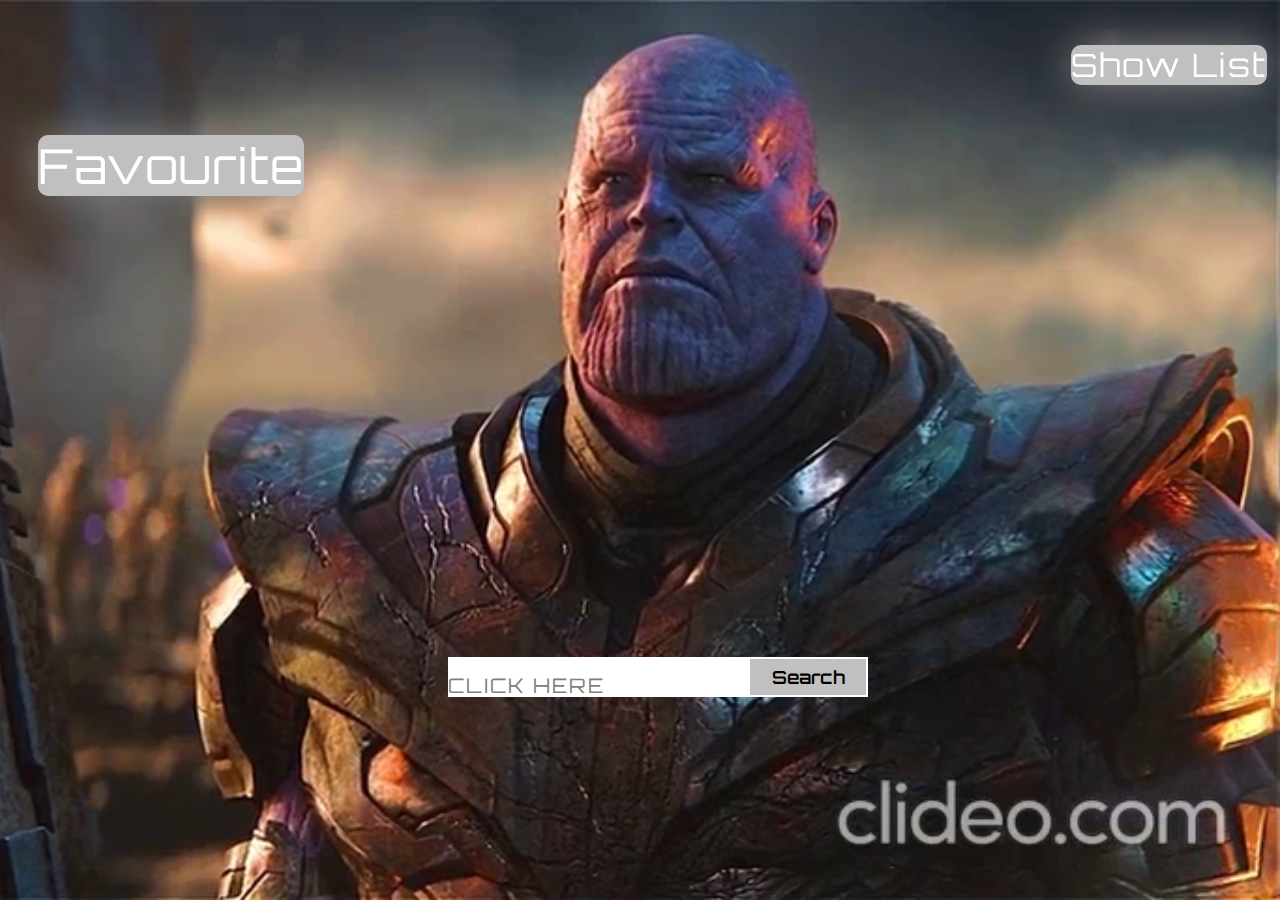
<file: index.html>
<!DOCTYPE html>
<html lang="en">
<head>
    <meta charset="UTF-8">
    <meta http-equiv="X-UA-Compatible" content="IE=edge">
    <meta name="viewport" content="width=device-width, initial-scale=1.0">
    <meta http-equiv="Content-Security-Policy" content="upgrade-insecure-requests" />
    <title>SuperHero Hunter</title>

    <!-- Adding icon to tab -->
    <link rel="icon" type="image/x-icon" href="/assets/images/thor.jpg">
    
    <!-- Inserting Font-Awesome CDN -->
    <link rel="stylesheet" href="https://cdnjs.cloudflare.com/ajax/libs/font-awesome/6.3.0/css/all.min.css" integrity="sha512-SzlrxWUlpfuzQ+pcUCosxcglQRNAq/DZjVsC0lE40xsADsfeQoEypE+enwcOiGjk/bSuGGKHEyjSoQ1zVisanQ==" crossorigin="anonymous" referrerpolicy="no-referrer" />
    
    <!-- Linking Google Fonts -->
    <link href="https://fonts.googleapis.com/css2?family=Orbitron:wght@400;500;600;700&family=Poppins:wght@300;400;500;600;700&display=swap" rel="stylesheet">
    
    <!-- Inserting CSS file -->
    <link rel="stylesheet" href="./assets/css/mainpage.css">

    <!-- Inserting Javascript file -->
    <script defer src="./assets/js/mainpage.js" type="module"></script>
</head>

<body>
   
  
    <!-- Background  -->
    <div class="box">
        <video id="background-video" autoplay muted loop>
            <source src="assets/images/neww.mp4" type="video/mp4">
           </video>
    </div>

    <!-- Search List` -->
    <div class="searchList flex j-c a-s" id="search-list">
        <p class="notFound"id="notFound">No Character Found</p>
        <ul class="flex f-c j-s" id="ul">
            <!-- *********Search List Will Append here********* -->
        </ul>
    </div>

    <!-- Show/Hide Characters List -->
    <button class="showHideList" id="showHideList">Show List</button>
    
    <!-- Characters list -->
    <div class="charList" id="charList">
        <ul class="charListUl" id="charListUl">
            <!-- *********Character List Will Append here*********** -->
        </ul>
    </div>

    <!-- SearchBar to search characters  -->
    <div class="searchbar">
        <input type="text" name="name" id="name" placeholder="CLICK HERE">
        <button class="searchBtn">Search</button>
    </div>

    <!-- Favourite Characters Link -->
    <div class="favBtn"><a href="./favourite.html">Favourite</a></div>

    <!-- Mute Unmute button for background video -->
    <!-- <button id="unmuteBtn" class="unmuteBtn"><i class="fa-solid fa-volume-xmark fa-2x unmuteBtni" id="unmuteBtni"></i></button> -->

</body>  

</html>
</file>
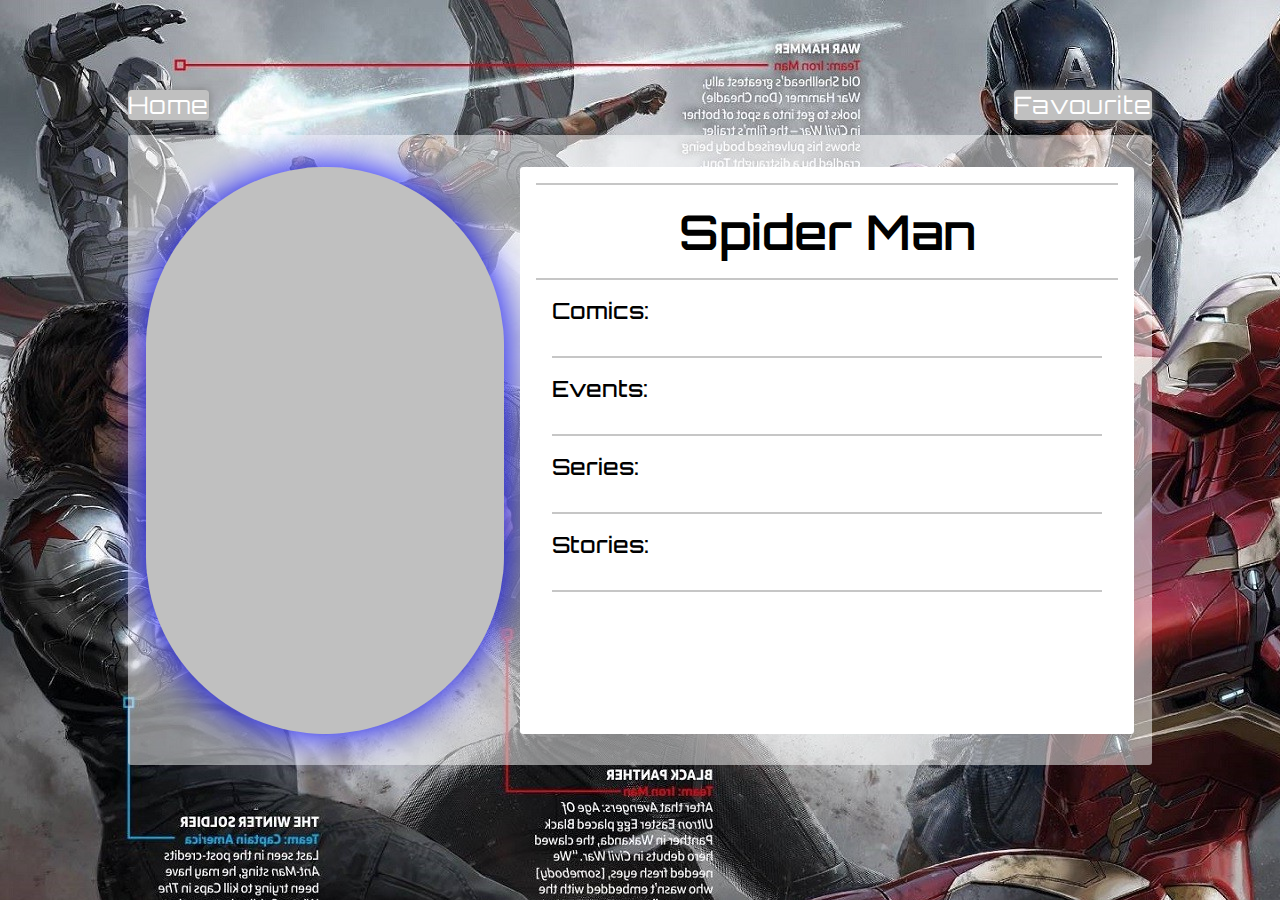
<file: character.html>
<!DOCTYPE html>
<html lang="en">
<head>
    <meta charset="UTF-8">
    <meta http-equiv="X-UA-Compatible" content="IE=edge">
    <meta name="viewport" content="width=device-width, initial-scale=1.0">
    <meta http-equiv="Content-Security-Policy" content="upgrade-insecure-requests" />
    <title>SuperHero Hunter</title>

    <!-- Adding icon to tab -->
    <link rel="icon" type="image/x-icon" href="/assets/images/favpic.jpg">

    <!-- Inserting Font-Awesome CDN -->
    <link rel="stylesheet" href="https://cdnjs.cloudflare.com/ajax/libs/font-awesome/6.3.0/css/all.min.css" integrity="sha512-SzlrxWUlpfuzQ+pcUCosxcglQRNAq/DZjVsC0lE40xsADsfeQoEypE+enwcOiGjk/bSuGGKHEyjSoQ1zVisanQ==" crossorigin="anonymous" referrerpolicy="no-referrer" />
    
    <!-- Linking Google Fonts -->
    <link href="https://fonts.googleapis.com/css2?family=Orbitron:wght@400;500;600;700&family=Poppins:wght@300;400;500;600;700&display=swap" rel="stylesheet">
    
    <!-- Inserting CSS file -->
    <link rel="stylesheet" href="./assets/css/character.css">
    
    <!-- Inserting Javascript file -->
    <script src="./assets/js/character.js"></script>
</head>
<body>

    <!-- Background  -->
    <div class="box">
        <img src="./assets/images/64886.jpg" alt="">
    </div>
    <!-- Home Page Link -->
    <div class="favBtn"><a href="./index.html">Home</a></div>

    <!-- Favourite Page Link -->
    <!-- <div class="favBtn favBtn2"><a href="./favourite.html">Favourite</a></div> -->
    <div class="homeBtn"><a href="./favourite.html">Favourite</a></div>

    <!-- Container to display Character details -->
    <div class="container">
        <div class="img">
            <img id="img" alt="">
        </div>
        <div class="details">
            <div class="name"id="charName">Spider Man</div>
            <div class="comics content">
                <div class="heading">Comics: </div>
                <div class="comicsList">
                    <ol type="1" class="comicsOl" id="comicsOl">
                        <!-- Comic List Item will append here -->
                    </ol>
                </div>
            </div>
            <div class="events content">
                <div class="heading">Events: </div>
                <div class="eventsList">
                    <ol type="1" class="eventsOl" id="eventsOl">
                        <!-- Events List Item will append here -->
                    </ol>
                </div>
            </div>
            <div class="series content">
                <div class="heading">Series: </div>
                <div class="seriesList">
                    <ol type="1" class="seriesOl" id="seriesOl">
                        <!-- Series List Item will append here -->
                    </ol>
                </div>
            </div>
            <div class="stories content">
                <div class="heading">Stories: </div>
                <div class="storiesList">
                    <ol type="1" class="storiesOl" id="storiesOl">
                        <!-- Stories List Item will append here -->
                    </ol>
                </div>
            </div>
        </div>
    </div>
</body>  
</html>
</file>
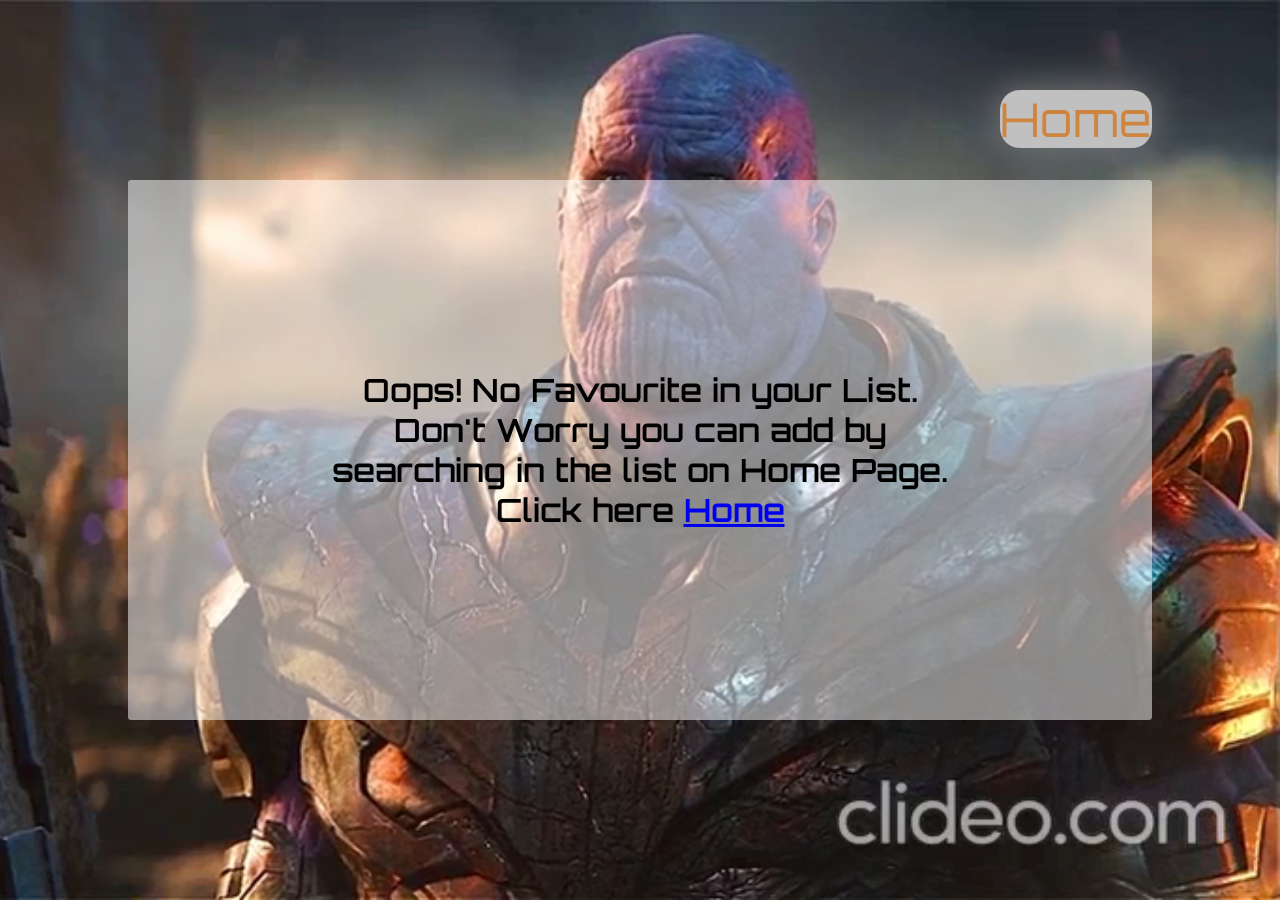
<file: favourite.html>
<!DOCTYPE html>
<html lang="en">
<head>
    <meta charset="UTF-8">
    <meta http-equiv="X-UA-Compatible" content="IE=edge">
    <meta name="viewport" content="width=device-width, initial-scale=1.0">
    <meta http-equiv="Content-Security-Policy" content="upgrade-insecure-requests" />
    <title>SuperHero Hunter</title>

    <!-- Adding icon to tab -->
    <link rel="icon" type="image/x-icon" href="/assets/images/icon.png">

    <!-- Inserting Font-Awesome CDN -->
    <link rel="stylesheet" href="https://cdnjs.cloudflare.com/ajax/libs/font-awesome/6.3.0/css/all.min.css" integrity="sha512-SzlrxWUlpfuzQ+pcUCosxcglQRNAq/DZjVsC0lE40xsADsfeQoEypE+enwcOiGjk/bSuGGKHEyjSoQ1zVisanQ==" crossorigin="anonymous" referrerpolicy="no-referrer" />
    
    <!-- Linking Google Fonts -->
    <link href="https://fonts.googleapis.com/css2?family=Orbitron:wght@400;500;600;700&family=Poppins:wght@300;400;500;600;700&display=swap" rel="stylesheet">
    
    <!-- Inserting CSS file -->
    <link rel="stylesheet" href="./assets/css/favourite.css">

    <!-- Inserting JS file -->
    <script defer src="./assets/js/favourite.js"></script>
</head>
<body>

    <!-- Background -->
    <div class="box">
        <video id="background-video" autoplay muted loop>
            <source src="assets/images/neww.mp4" type="video/mp4">
           </video>
    </div>

    <!-- Home Page Link -->
    <div class="favBtn"><a href="./index.html">Home</a></div>

    <!-- Container to display  Favourite characters -->
    <div class="container">
        <ul class="ul"id="ul">
            <!-- Favourite Characters List will append here -->
        </ul>
    </div>

    <!-- Info to show whenever no character are there in favourite list -->
    <div class="noFavChar" id="noFavChar">
        <p class="desc">
            Oops! No Favourite in your List.
            Don't Worry you can add by searching in the list on Home Page.
            Click here <a href="/Superhero-Hunter-App-Coding-Ninjas">Home</a>
        </p>
    </div>
</body>  
</html>
</file>
<file: assets/css/mainpage.css>
*{
    margin:0;
    padding:0;
    box-sizing:border-box;
    font-family:'orbitron'
}

/* Utility Classes */
.flex{
    display:flex;
}
.f-c{
    flex-direction:column;
}
.a-c{
    align-items: center;
}
.a-s{
    align-items:flex-start;
}
.j-s{
    justify-content:flex-start;
}
.j-c{
    justify-content: center;
}
.j-sb{
    justify-content: space-between;
}

/* Defining variables for colors */
:root{
    --pure:#fff;
    --dark:#000;
    --list-background:rgba(255, 255, 255,.5);
    --listHover:rgba(255, 255, 255,.7);
    --theme:rgb(255,0,0);
    --addBtn:rgb(73, 73, 73);
    --addBtnHover:rgba(158, 158, 158, 0.7);
}

body{
    min-height:100vh;
    display:flex;
    justify-content: center;
    align-items:center;
}

/********* Background  *********/
.box{
    width:100%;
    min-height:100vh;
    position:relative;
    overflow:hidden;
}
#background-video {
    position: fixed;
    right: 0;
    bottom: 0;
    min-width: 100%;
    min-height: 100%;
    z-index: -1;
   }
/* .box img{
    position:absolute;
    top:0;
    left:0;
    z-index:9;
} */

/****** SearchBar ********/
.searchbar{
    position:absolute;
    top:73%;
    left:35%;
    z-index:12;
    width:auto;
    display:flex;
    justify-content:right;
    align-items:end; background-color: white;
    
}
.searchbar input[type="text"]{
    width:300px;
    height:30px;
    background:transparent;
    border-top:0;
    border-right:0;
    border-left:0;
    border-bottom:2px solid var(--pure);
    outline:none;
    color:var(--pure);
    font-size:30px;
    letter-spacing: 2px;
    display:flex;
    align-items:flex-end;
    color: black;
}
.searchbar input[type="text"]::placeholder{
    font-size:20px;
    color:var(--pure);
    display:flex;
    align-items: flex-end;
    justify-content: right;
    color:grey
}
.searchBtn{
    width:7.5rem;
    height:40px;
    background:var(--pure);
    color:var(--dark);
    font-size:18px;
    font-weight:600;
    border:2px solid var(--pure);
    padding:.2rem;
    cursor:pointer;
    transition:all .2s ease-in-out;
    display:inline-block;
    background-color: silver;
}
.searchBtn:hover{
    background:transparent;
    color:var(--pure);
}

/****** Favourite Page Link *******/
.favBtn{
    position:absolute;
    top:15%;
    left:3%;
    z-index:12;
  overflow: hidden;
 background-color: silver;
    border-radius: 10px;
    box-shadow: 0 0 40px grey;
}
.favBtn a{
    text-decoration: none;
    color:var(--pure);
    font-size:3rem;
    letter-spacing: 1px;
    position:relative;
}
.favBtn a::before{
    content:'';
    position:absolute;
    width:100%;
    height:2px;
    background: var(--theme);
    bottom:0;
    left:-100%;
    z-index:13;
    transition:all .2s ease-in-out;
}
.favBtn a:hover::before{
    left:0;
}



/******** Search List ***********/
.searchList{
    width:440px;
    max-height:21rem;
    position:absolute;
    z-index:11;
    /* background:var(--list-background); */
    border-radius:.2rem;
    padding:.5rem;
    overflow:hidden;
    overflow-y:scroll;
    display:none;
     box-shadow: 0 0 20px grey;
     border-color: black;
     border-radius: 10px;
}
.searchList ul{
    width:100%;
    height:auto;
    overflow-y:scroll;
}
.searchList::-webkit-scrollbar{
    width:2px;
}
.searchList:-webkit-scrollbar-track {
    background: var(--list-background);
  }
.searchList::-webkit-scrollbar-thumb {  
    background: var(--pure);
}
.searchList::-webkit-scrollbar-thumb:hover {
    background: var(--dark);
}
.searchList ul::-webkit-scrollbar{
    display:none;
}

.searchList li{
    width:100%;

    height:3rem;
    list-style:none;
    font-size:1.2rem;
    font-weight:500;
    padding: 0 1rem;
    margin:.2rem 0;
    border-radius: .2rem;
    transition:all .22s ease-in-out;
}
.searchList li:hover{
    height:6rem;
    background:var(--listHover) ;
}

.searchList li .addFav{
    background:transparent;
    border:none;
    outline:none;
    cursor:pointer;
    padding:.5rem;
    border-radius:.2rem;
    transition:all .2s ease-in-out;
    background-color: #000;
}
.searchList li .addFav .addFavi{
    font-size:1.8rem;
    color:var(--addBtn);
}
.searchList li .addFav:hover{
    background:var(--addBtnHover);
    
}
.searchList li .addFav:hover .addFavi{
    color:var(--dark);
}

.searchList .left{
    cursor:pointer;
}
.searchList .left .charName{
    max-width:80%;
    margin-left:1rem;
    transition:all .2s ease-in-out;
}
.searchList .left img{
    width:50px;
    height:50px;
    border-radius:.2rem;
    transition:all .2s ease-in-out;
    border-radius:30px ;
    box-shadow: 0 0 10px black;
}
.searchList li:hover .left img{
    width:70px;
    height:70px;
}
.searchList li:hover .charName{
    font-size:1.5rem;
}
.searchList li:hover .addFav{
    padding:.5rem;
}

/******** If no item in Search List ********/
.notFound{
    position:absolute;
    top:50%;
    left:50%;
    transform:translate(-50%,-50%);
    font-weight:600;
    font-size:1.2rem;
    display:none;

}

/********* Mute Unmute Background Video *********/
.unmuteBtn{
    position:absolute;
    z-index:13;
    left:2rem;
    bottom:2rem;
    background:transparent;
    border:none;
    outline:none;
    cursor:pointer;
}
.unmuteBtn .unmuteBtni{
    background:transparent;
    color:var(--pure);
}


/********* Characters List for Home Page *********/
.charList{
    width:34%;
    max-height:75vh;
    position:absolute;
    z-index:14;
    background:var(--list-background);
   
   box-shadow:  0 0 20px grey;
    border-radius:.2rem;
    padding:.5rem;
    overflow:hidden;
    overflow-y:scroll;
    top:11%;
    right:1%;
}
.charList::-webkit-scrollbar{
    width:5px;
}
.charList:-webkit-scrollbar-track {
    background: var(--list-background);
}
.charList::-webkit-scrollbar-thumb {
    background: var(--pure);
    border-radius:2.5px;
}
.charList::-webkit-scrollbar-thumb:hover {
    background: var(--dark);
}
.charListUl{
    width:100%;
    height:100%;
    display:flex;
    flex-wrap:wrap;
  
}
.char{
    width:200px;
    height:270px;
    margin:1rem;
    background:var(--listHover) ;
    border-radius:.2rem;
    list-style:none;
    border: 2px solid black;
}
.char .img{
    width:100%;
    height:70%;
  
}
.char .img .charImg{
    width:100%;
    height:100%;
    /* border-radius:.2rem; */
    border-radius: 300px;
    box-shadow: 0 0 30px blue;
    padding: 5px;
}
.char .details{
    text-align: center;
    padding:.7rem;
}
.char .details .name{
    
    color:var(--theme);
    font-size:1rem;
    padding-bottom:.3rem;
    font-weight:600;
}
.char .details .series, .char .details .comics{
    font-size:.8rem;
    letter-spacing:1px;
    line-height:1.2rem;
}


/********* Show/Hide List Button *********/
.showHideList{
    position:absolute;
    top:5%;
    right:1%;
    color:var(--pure);
    z-index:14;
    background:transparent;
    border:none;
    cursor:pointer;
    font-size:2rem;
    letter-spacing: 2px;
    transition:all .3s ease-in-out;
    background-color: silver;
    border-radius: 10px;
    box-shadow: 0 0 40px grey;
}
.showHideList:hover{
    border-right:10px solid var(--theme);
    padding-left:.7rem;
}


/* Media Query for width less than 710px */
@media screen and (max-width: 710px) {
    .searchList{
        width:95%;
    }
    .searchList li{
        font-size:.9rem;
    }
    .searchList li:hover .charName{
        font-size:1.1rem;
    }
    .favBtn a{
        font-size:1.2rem;
    }
    .showHideList{
        font-size:1.2rem;
    }
    .searchbar input[type="text"]{
        width:230px;
        color:var(--pure);
        font-size:.9rem;
        letter-spacing: 1px;
    }
    .searchbar input[type="text"]::placeholder{
        font-size:1rem;
    }
    .searchBtn{
        width:6rem;
        font-size:1rem;
    }
}


/* Media Query for width less than 510px */
@media screen and (max-width: 510px) {
    .searchList li{
        font-size:.8rem;
    }
    .searchList li:hover .charName{
        font-size:1rem;
    }
    .favBtn a{
        font-size:1rem;
    }
    .showHideList{
        font-size:1rem;
    }
}
</file>
<file: assets/css/character.css>
*{
    margin:0;
    padding:0;
    box-sizing:border-box;
    font-family:'orbitron'
}

/* Utility Classes */
.flex{
    display:flex;
}
.f-c{
    flex-direction:column;
}
.a-c{
    align-items: center;
}
.a-s{
    align-items:flex-start;
}
.j-s{
    justify-content:flex-start;
}
.j-c{
    justify-content: center;
}
.j-sb{
    justify-content: space-between;
}

/* Defining variables for colors */
:root{
    --pure:#fff;
    --dark:#000;
    --list-background:rgba(255, 255, 255,.5);
    --charDetailBackground:rgba(255, 255, 255,.7);
    --theme:#ee171f;
    --scrollThumb:rgb(121, 121, 121);
    --borderBottom: rgb(198, 198, 198);
}

body{
    min-height:100vh;
    display:flex;
    justify-content: center;
    align-items:center;
}

/********* Background  *********/
.box{
    width:100%;
    min-height:100vh;
    position:relative;
    overflow:hidden;
}
.box img{
    position:absolute;
    top:0;
    left:0;
    object-fit:cover;
    z-index:9;
}

/********** Home & Favourite Page Link **********/
.favBtn{
    position:absolute;
    top:10%;
    left:10%;
    z-index:12;
    overflow:hidden;
    background-color: silver;
    border-radius: 4px;
    box-shadow: 0 0 10px grey;
}
.favBtn a{
    text-decoration: none;
    color:var(--pure);
    font-size:1.5rem;
    letter-spacing: 1px;
    position:relative;
}
.favBtn a::before{
    content:'';
    position:absolute;
    width:100%;
    height:2px;
    background: var(--theme);
    bottom:0;
    left:-100%;
    z-index:13;
    transition:all .2s ease-in-out;
}
.favBtn a:hover::before{
    left:0;
}
.homeBtn{
    position:absolute;
    top:10%;
    right:10%;
    z-index:12;
    overflow:hidden;
    background-color: silver;
    border-radius: 4px;
    box-shadow: 0 0 10px grey;
}
.homeBtn a{
    text-decoration: none;
    color:var(--pure);
    font-size:1.5rem;
    letter-spacing: 1px;
    position:relative;
}
.homeBtn a::before{
    content:'';
    position:absolute;
    width:100%;
    height:2px;
    background: var(--theme);
    bottom:0;
    left:-100%;
    z-index:13;
    transition:all .2s ease-in-out;
}
.homeBtn a:hover::before{
    left:0;
}


/********** Contianer to Display Character's Details **********/
.container{
    position:absolute;
    z-index:9;
    width:80%;
    height:70vh;
    display:flex;
    align-items:center;
    justify-content: center;
    gap:1rem;
    background:var(--list-background);
    border-radius:.2rem;
}

.container .img{
    width:35%;
    height:90%;

}
.container .img img{
    width:100%;
    height:100%;
    border-radius:.2rem;
    background-color: silver;
    border-radius: 400px;
    box-shadow: 0 0 40px blue;
}
.container .details{
    width:60%;
    height:90%;
    /* background:var(--charDetailBackground); */
    background: white;
    overflow:hidden;
    overflow-y:scroll;
    border-radius:.2rem;
    padding:1rem;
}
.container .details::-webkit-scrollbar{
    width:5px;
}
.container .details::-webkit-scrollbar-track {
    background: transparent;
}
.container .details::-webkit-scrollbar-thumb {
    background: var(--scrollThumb);
    border-radius:2.5px;
}
.container .details .name{
    text-align:center;
    font-weight:600;
    font-size:3rem;
    /* color:var(--theme); */
    border-bottom:2px solid var(--borderBottom);
    padding:1rem 0 1rem 0;
    border-top:2px solid var(--borderBottom);
}

.heading{
    font-size:1.4rem;
    font-weight:500;
}
.content{
    margin:1rem;
    display:flex;
    height:auto;
    gap:4rem;
    border-bottom:2px solid var(--borderBottom);
    padding-bottom:2rem;
    
}
li{
    font-size:1.1rem;
    letter-spacing:2px;
    font-family:sans-serif;
}

@media screen and (max-width: 900px) {
    .container{
        width:95%;
        height:85vh;
        flex-direction:column;
        padding:1rem;
        overflow-y: scroll;
        bottom:0;
    }
    .container .details{
        width:80%;
    }
    .container .img{
        width:400px;
        height:90%;
    }
    .content{
        flex-direction: column;
        align-items: center;
    }
    .container .details .name{
        font-size:1.5rem;
    }
    
    .heading{
        font-size:1.2rem;
        font-weight:500;
    }
    li{
        font-size:.9rem;
    }
}


/* Media Query for width less than 510px */
@media screen and (max-width: 510px) {
    
    .container .img{
        width:400px;
        height:90%;
    }
    .container .details{
        width:100%;
    }
    .container .details .name{
        font-size:1.35rem;
    }
    
    .heading{
        font-size:1.1rem;
        font-weight:500;
    }
    li{
        font-size:.8rem;
    }
    .favBtn a{
        font-size:1.1rem;
    }
    .homeBtn a{
        font-size:1.1rem;
    }
}

/* Media Query for width less than 400px */
@media screen and (max-width: 400px) {
    
    .container .img{
        width:100%;
        height:90%;
    }
    
    .container .details .name{
        font-size:1.35rem;
    }
    
    .heading{
        font-size:1.1rem;
        font-weight:500;
    }
    li{
        font-size:.8rem;
    }
    .favBtn a{
        font-size:1rem;
    }
    .homeBtn a{
        font-size:1rem;
    }
}
</file>
<file: assets/css/favourite.css>
*{
    margin:0;
    padding:0;
    box-sizing:border-box;
    font-family:'orbitron'
}

/* Utility Classes */
.flex{
    display:flex;
}
.f-c{
    flex-direction:column;
}
.a-c{
    align-items: center;
}
.a-s{
    align-items:flex-start;
}
.j-s{
    justify-content:flex-start;
}
.j-c{
    justify-content: center;
}
.j-sb{
    justify-content: space-between;
}


/* Defining variables for colors */
:root{
    --pure:#fff;
    --dark:#000;
    --list-background:rgba(255, 255, 255,.5);
    --listHover:rgba(255, 255, 255,.7);
    --theme:rgb(255,0,0);
}

body{
    min-height:100vh;
    display:flex;
    justify-content: center;
    align-items:center;
}

/********* Background *********/
#background-video {
    position: fixed;
    right: 0;
    bottom: 0;
    min-width: 100%;
    min-height: 100%;
    z-index: -1;
   }
.box{
    width:100%;
    min-height:100vh;
    position:relative;
    overflow: hidden;
}
.box img{
    position:absolute;
    top:0;
    left:0;
    object-fit:cover;
    z-index:9;
}

/********** Home Page Link **********/
.favBtn{
    position:absolute;
    top:10%;
    right:10%;
    z-index:12;
    overflow:hidden;
    background-color: silver;
    box-shadow: 0 0 40px grey;
    border-radius: 20px;
}
.favBtn a{
    text-decoration: none;
    color:var(--pure);
    font-size:2.9rem;
    letter-spacing: 1px;
    position:relative;
    color: peru;
}
.favBtn a::before{
    content:'';
    position:absolute;
    width:100%;
    height:2px;
    background: var(--theme);
    bottom:0;
    left:-100%;
    z-index:13;
    transition:all .2s ease-in-out;
}
.favBtn a:hover::before{
    left:0;
}

/* Container to display Favourite list characters */
.container{
    position:absolute;
    z-index:9;
    width:80%;
    height:60vh;
    /* background-color: #000; */
    background:var(--list-background);
    border-radius:.2rem;
    overflow:hidden;
    overflow-y:scroll;
}
.container::-webkit-scrollbar{
    width:5px;
}
.container::-webkit-scrollbar-thumb{
    background:var(--pure);
    border-radius:2.5px;
}
.container .ul{
    display:flex;
    flex-wrap:wrap;
      
}
.container .ul .char{
    width:170px;
    height:300px;
    margin:1rem;
    background:var(--listHover) ;
    border-radius:.2rem;
    list-style:none;
    position:relative;
    /* background-color: red; */
}

.container .ul .char .img{
    width:100%;
    height:60%;

}
.container .ul .char .img .charImg{
    width:100%;
    height:100%;
    border-radius:.2rem;
    background-color:grey ;
    border-radius: 250px;
    box-shadow: 0 0 30px blue;
    padding: 5%;
}
.container .ul .char .name{
    text-align:center;
    font-size:1rem;
    font-weight:500;
    margin-top:1rem;
}
.container .ul .char .delBtn{
    border:none;
    background:transparent;
    cursor:pointer;
    position:absolute;
    bottom:9%;
    left:50%;
    transform: translate(-80%);
}
.container .ul .char .delBtn i{
    font-size:1.9rem;
    transition:all .2s ease-in-out;
}
.container .ul .char .delBtn i:hover{
    /* color:var(--theme); */
    color:peru;
    font-size:2rem;

}

/* If no fav character found */
.noFavChar{
    position:absolute;
    z-index:10;
    top:50%;
    left:50%;
    transform:translate(-50%,-50%);
    display:none;
}
.noFavChar .desc{
    font-size:2rem;
    text-align:center;
    font-weight:600;
    color:var(--dark);
}
</file>
